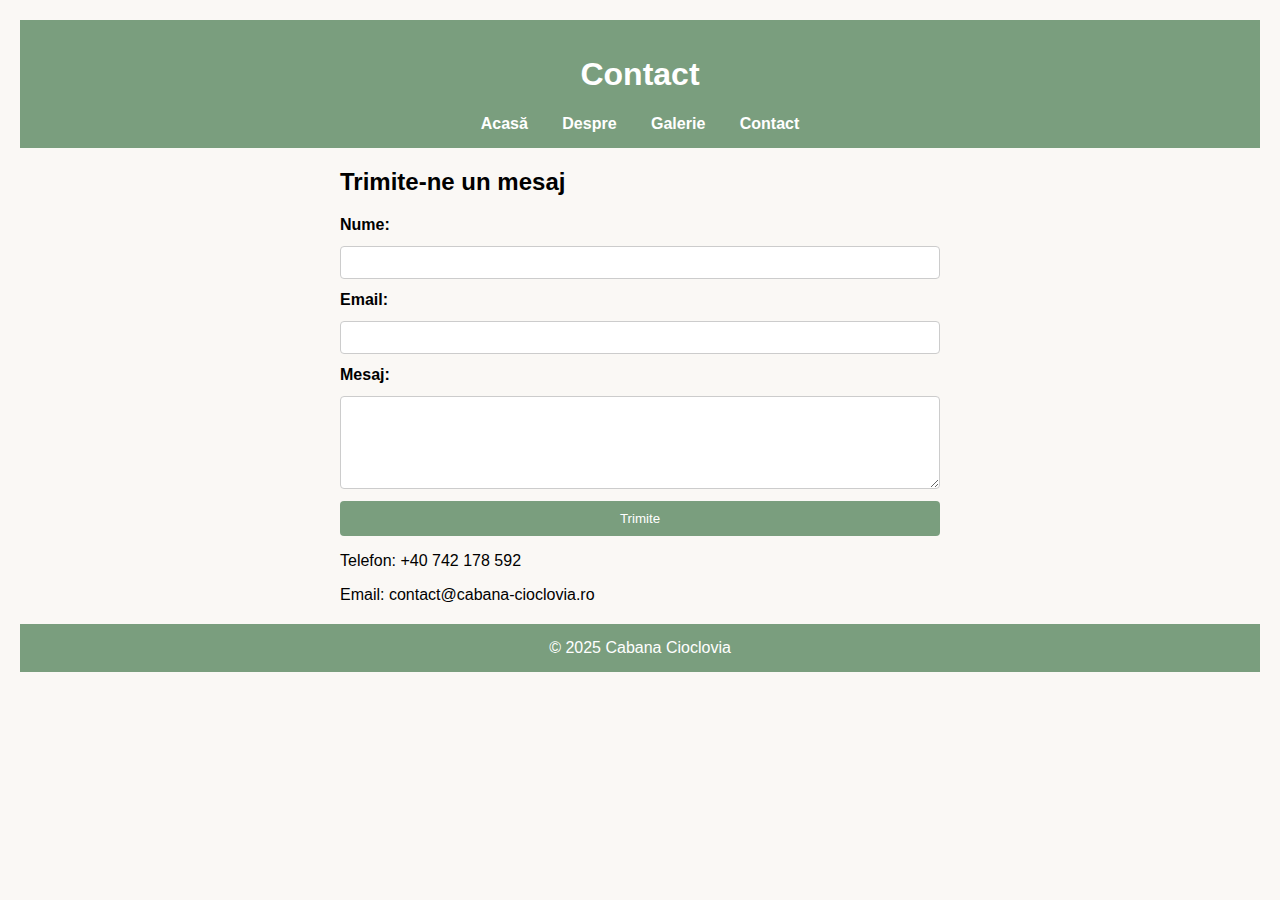
<file: contact.html>
<!DOCTYPE html>
<html lang="ro">
<head>
  <meta charset="UTF-8" />
  <meta name="viewport" content="width=device-width, initial-scale=1" />
  <title>Contact - Cabana Cioclovia</title>
  <style>
    body { font-family: Arial, sans-serif; margin: 20px; background-color: #faf8f5;}
    header, footer { background-color: #7a9e7e; color: white; padding: 15px; text-align: center;}
    nav a { color: white; margin: 0 15px; text-decoration: none; font-weight: bold;}
    nav a:hover { text-decoration: underline;}
    main { max-width: 600px; margin: 20px auto;}
    form { display: flex; flex-direction: column; gap: 12px; }
    label { font-weight: bold; }
    input, textarea { padding: 8px; border: 1px solid #ccc; border-radius: 4px; }
    button { padding: 10px; background-color: #7a9e7e; color: white; border: none; border-radius: 4px; cursor: pointer; }
    button:hover { background-color: #679064; }
  </style>
</head>
<body>
  <header>
    <h1>Contact</h1>
    <nav>
      <a href="index.html">Acasă</a>
      <a href="despre.html">Despre</a>
      <a href="galerie.html">Galerie</a>
      <a href="contact.html">Contact</a>
    </nav>
  </header>
  <main>
    <h2>Trimite-ne un mesaj</h2>
    <form action="submit_form.php" method="POST">
      <label for="nume">Nume:</label>
      <input type="text" id="nume" name="nume" required />
      <label for="email">Email:</label>
      <input type="email" id="email" name="email" required />
      <label for="mesaj">Mesaj:</label>
      <textarea id="mesaj" name="mesaj" rows="5" required></textarea>
      <button type="submit">Trimite</button>
    </form>
    <p>Telefon: +40 742 178 592</p>
    <p>Email: contact@cabana-cioclovia.ro</p>
  </main>
  <footer>
    &copy; 2025 Cabana Cioclovia
  </footer>
</body>
</html>
</file>
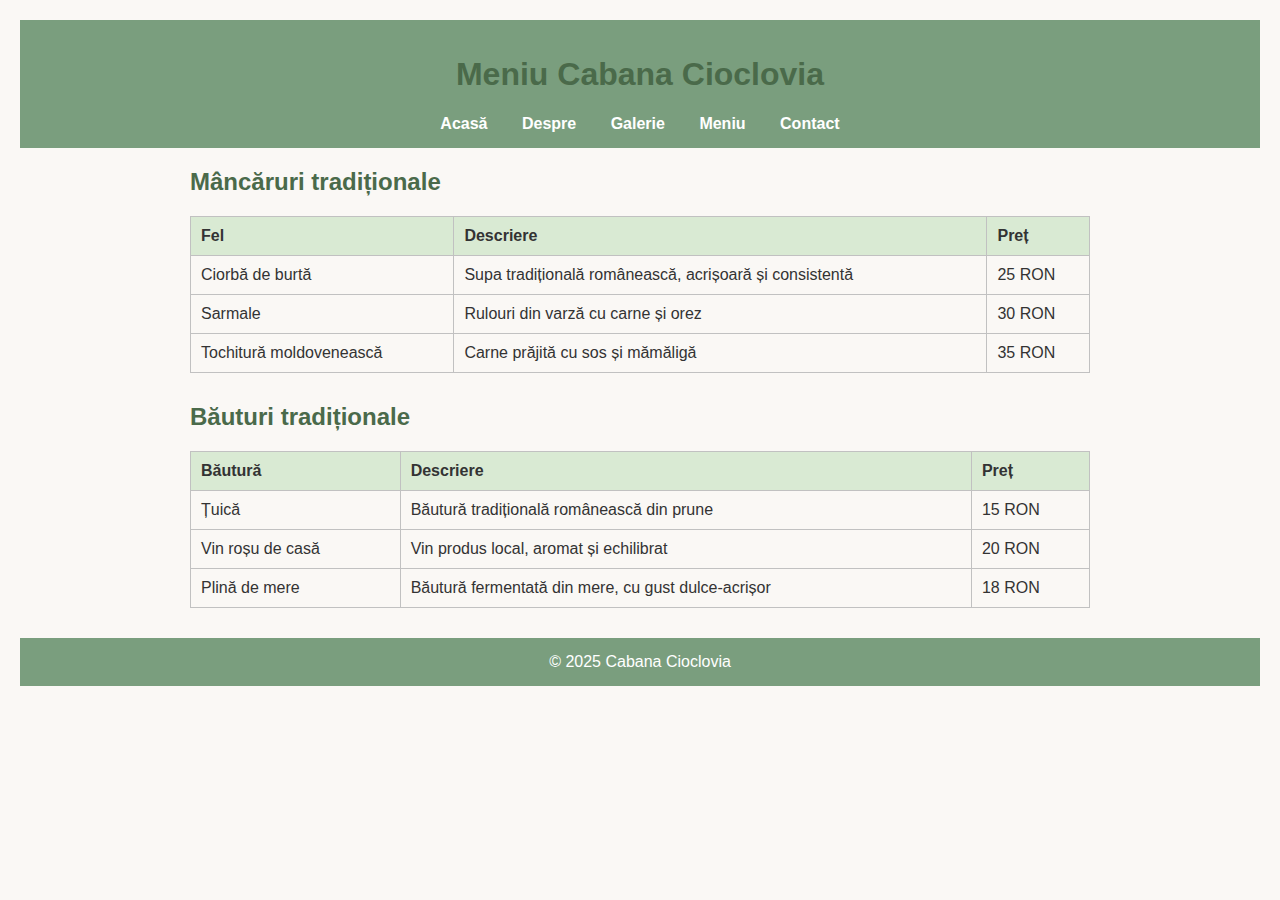
<file: meniu.html>
<!DOCTYPE html>
<html lang="ro">
<head>
  <meta charset="UTF-8" />
  <meta name="viewport" content="width=device-width, initial-scale=1" />
  <title>Meniu Cabana Cioclovia</title>
  <link rel="stylesheet" href="stiluri.css" />
</head>
<body>
  <header>
    <h1>Meniu Cabana Cioclovia</h1>
    <nav>
      <a href="index.html">Acasă</a>
      <a href="despre.html">Despre</a>
      <a href="galerie.html">Galerie</a>
      <a href="meniu.html">Meniu</a>
      <a href="contact.html">Contact</a>
    </nav>
  </header>
  <main>
    <section>
      <h2>Mâncăruri tradiționale</h2>
      <table>
        <thead>
          <tr>
            <th>Fel</th>
            <th>Descriere</th>
            <th>Preț</th>
          </tr>
        </thead>
        <tbody>
          <tr>
            <td>Ciorbă de burtă</td>
            <td>Supa tradițională românească, acrișoară și consistentă</td>
            <td>25 RON</td>
          </tr>
          <tr>
            <td>Sarmale</td>
            <td>Rulouri din varză cu carne și orez</td>
            <td>30 RON</td>
          </tr>
          <tr>
            <td>Tochitură moldovenească</td>
            <td>Carne prăjită cu sos și mămăligă</td>
            <td>35 RON</td>
          </tr>
        </tbody>
      </table>
    </section>
    <section>
      <h2>Băuturi tradiționale</h2>
      <table>
        <thead>
          <tr>
            <th>Băutură</th>
            <th>Descriere</th>
            <th>Preț</th>
          </tr>
        </thead>
        <tbody>
          <tr>
            <td>Țuică</td>
            <td>Băutură tradițională românească din prune</td>
            <td>15 RON</td>
          </tr>
          <tr>
            <td>Vin roșu de casă</td>
            <td>Vin produs local, aromat și echilibrat</td>
            <td>20 RON</td>
          </tr>
          <tr>
            <td>Plină de mere</td>
            <td>Băutură fermentată din mere, cu gust dulce-acrișor</td>
            <td>18 RON</td>
          </tr>
        </tbody>
      </table>
    </section>
  </main>
  <footer>
    &copy; 2025 Cabana Cioclovia
  </footer>
</body>
</html>
</file>
<file: stiluri.css>
/* stiluri.css */
body {
  font-family: Arial, sans-serif;
  margin: 20px;
  background-color: #faf8f5;
  color: #333;
}

header, footer {
  background-color: #7a9e7e;
  color: white;
  padding: 15px;
  text-align: center;
}

nav a {
  color: white;
  margin: 0 15px;
  text-decoration: none;
  font-weight: bold;
}

nav a:hover {
  text-decoration: underline;
}

main {
  max-width: 900px;
  margin: 20px auto;
}

h1, h2 {
  color: #4a6a4a;
}

section {
  margin-bottom: 30px;
}

img {
  max-width: 100%;
  height: auto;
  border-radius: 8px;
}

table {
  width: 100%;
  border-collapse: collapse;
  margin-top: 15px;
}

th, td {
  border: 1px solid #c1c1c1;
  padding: 10px;
  text-align: left;
}

th {
  background-color: #d9ead3;
}

form {
  display: flex;
  flex-direction: column;
  gap: 12px;
}

label {
  font-weight: bold;
}

input, textarea {
  padding: 8px;
  border: 1px solid #ccc;
  border-radius: 4px;
}

button {
  padding: 10px;
  background-color: #7a9e7e;
  color: white;
  border: none;
  border-radius: 4px;
  cursor: pointer;
}

button:hover {
  background-color: #679064;
}

.gallery {
  display: flex;
  flex-wrap: wrap;
  gap: 15px;
  justify-content: center;
}
</file>
